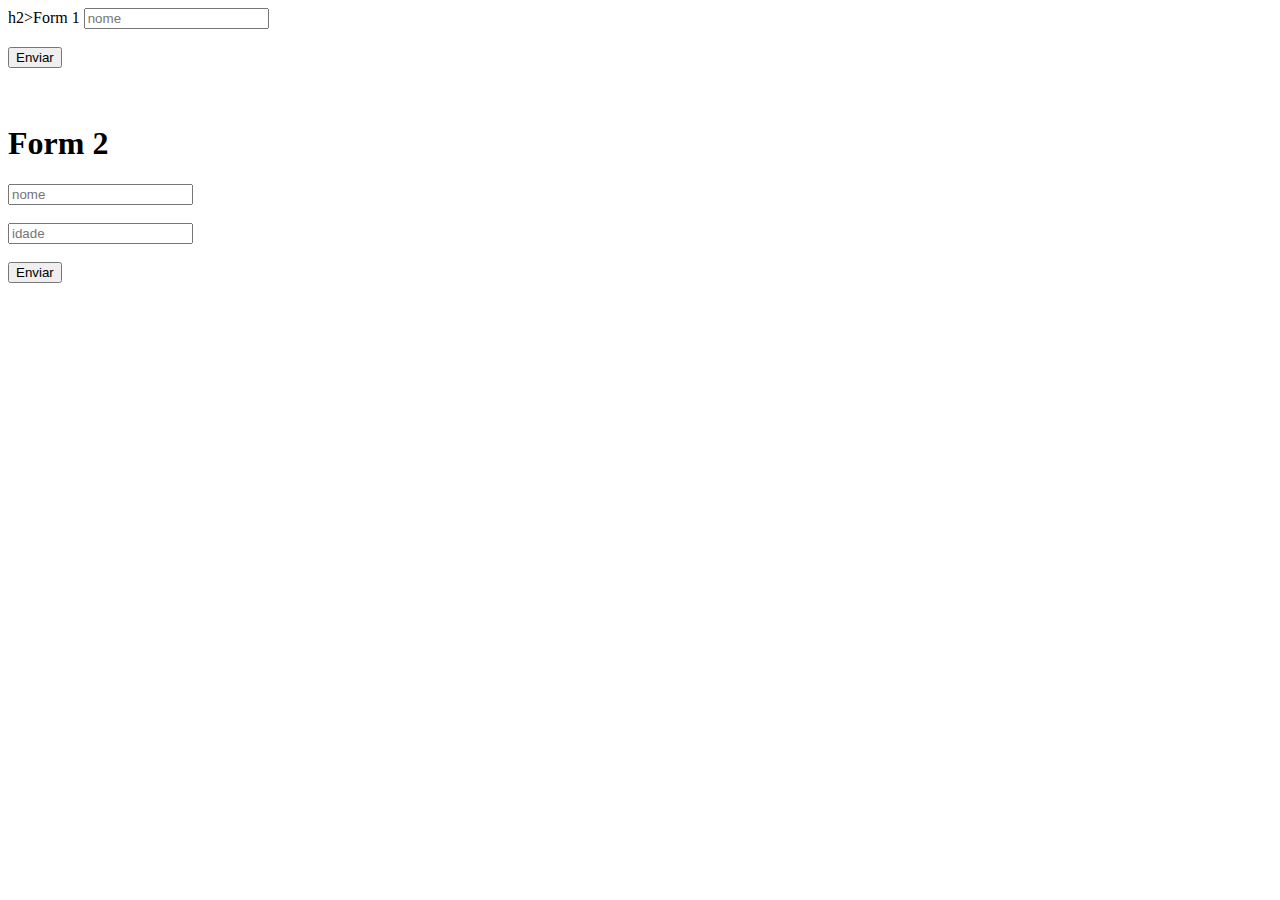
<file: index.html>
<!DOCTYPE html>
<html lang="en">
<head>
    <meta charset="UTF-8">
    <meta name="viewport" content="width=device-width, initial-scale=1.0">
    <title>Document</title>
</head>
<body>
    
    h2>Form 1</h2>
    <input type="text" placeholder="nome" id="nome">
    <br><br>
    <button onclick="resultado()">Enviar</button>
<br><br><br>
<h1>Form 2</h1>
<input type="text" placeholder="nome" id="nome_2">
<br><br>
<input type="number" placeholder="idade" id="idade">
<br><br>
<button onclick="resultado_2()">Enviar</button>

<script>
// Exercicio 1
function resultado(){
    const nome = document.getElementById('nome').value;
    alert('Bem Vindo ao Sistema ' + nome);

}
// Exercicio 2

function resultado_2(){
      const nome = document.getElementById('nome_2').value;
      const num = document.getElementById('idade').value;
      alert(nome + 'você tem ' + num + ' Anos');

}
// Exercicio 3

pop_brasil = prompt('Digite a População do Brasil: ');
pop_china = prompt('Digitea a Populção da China:');

if(pop_brasil > pop_china){
    alert('População Brasileira é maior');
}else{
    alert('População Chinesa é maior');

}

// Exercico 4

num = prompt('Digite um numero: ');
if(num % 2 == 0){
    alert("Par");
}
else{
    alert('Impar');

}
// Exercicio 5
sal = prompt("informe seu salario: ");
desc = prompt("Informe o desconto:")
sal_liqui = sal - (sal/100 * desc);
alert("Salario após desconto: " + sal_liqui);

// Exercicio 6

temp = promp('Dgite a Temperatura: ');
conv = ((temp * 9/5)+32);
alert("Após a Conversão temperatura igual a: " + conv);

// Exercico 7 

// Perguntando ao usuário os valores
let valor1 = parseFloat(prompt("Digite o primeiro número: "));
let valor2 = parseFloat(prompt("Digite o segundo número: "));
let valor3 = parseFloat(prompt("Digite o terceiro número: "));

// Verificando qual é o maior valor
let maior;

if (valor1 >= valor2 && valor1 >= valor3) {
    maior = valor1;
} else if (valor2 >= valor1 && valor2 >= valor3) {
    maior = valor2;
} else {
    maior = valor3;
}

// Exibindo o maior valor
alert("O maior número é: " + maior);


// Exercicio 8

const idade = parseInt(prompt('Informe sua idade:'));
const data = 2025 - idade;
alert("Seu ano de Nascimento e idade é " + data);

// Exercicio 9 

// Perguntando ao usuário o peso e altura
let peso = parseFloat(prompt("Digite seu peso (em kg): "));
let altura = parseFloat(prompt("Digite sua altura (em metros): "));

// Calculando o IMC
let imc = peso / (altura * altura);

// Determinando a situação com base no IMC
let situacao;
if (imc < 16.9) {
    situacao = "Muito abaixo do peso";
} else if (imc >= 17 && imc <= 18.9) {
    situacao = "Abaixo do peso";
} else if (imc >= 19 && imc <= 26.9) {
    situacao = "Peso normal";
} else if (imc >= 27 && imc <= 31.9) {
    situacao = "Acima do peso";
} else {
    situacao = "Obesidade";
}

// Exibindo o IMC e a situação
alert("Seu IMC é: " + imc.toFixed(2) + "\nSituação: " + situacao);

// Exercico 10

nota1 = parseFloat(prompt("Digite a nota:"));
nota3 = parseFloat(prompt("Digite a nota:"));
nota4 = parseFloat(prompt("Digite a nota:"));
nota5= parseFloat(prompt("Digite a nota:"));
media = (nota1 + nota3 + nota4 + nota5 / 4);
if( media > 7){
    alert('aprovado');
}
else if(media >= 5 && media <=6.9){
    alert("Recuperação")
}
else{
    alert("Reprovado");
    
}



</script>

</body>
</html>
</file>
